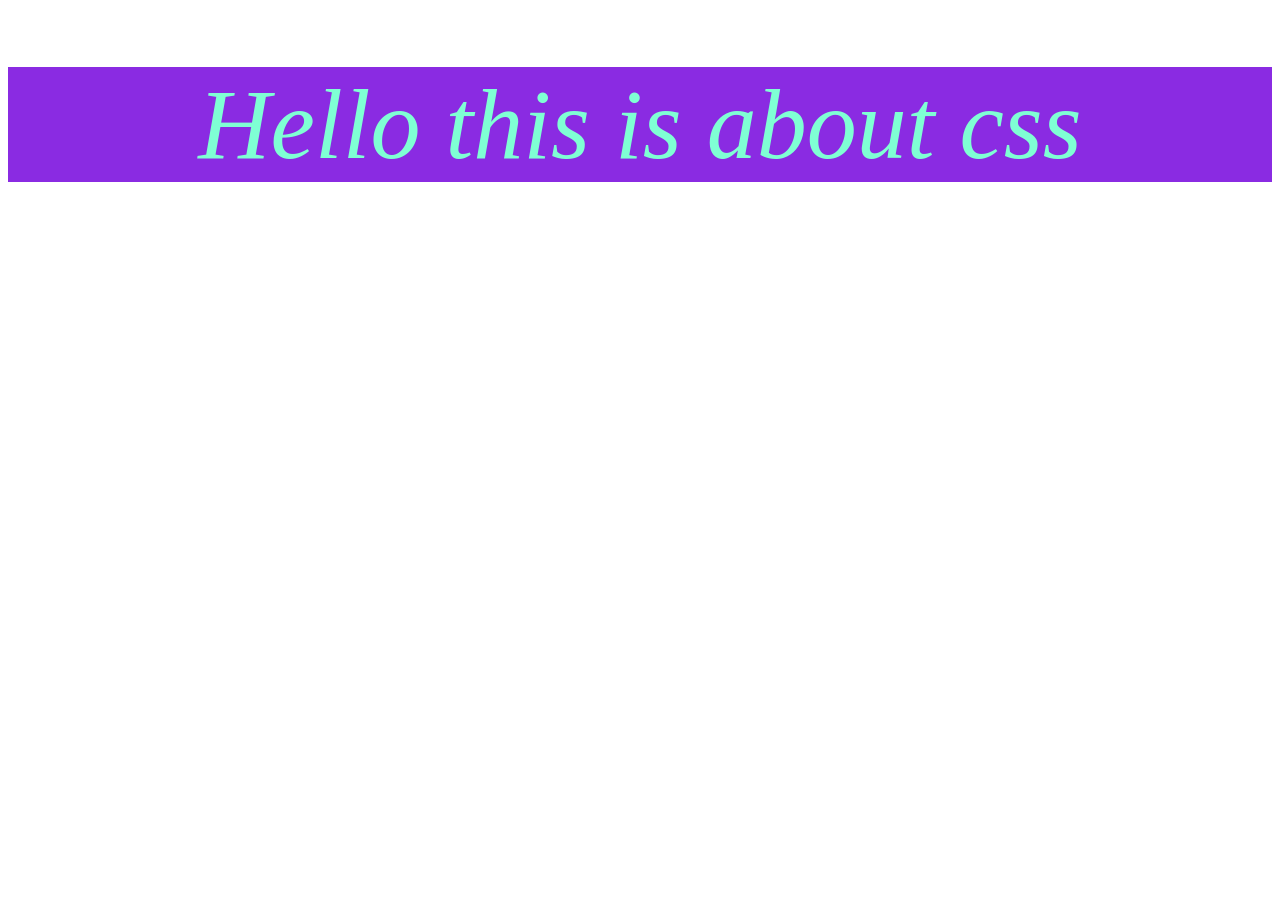
<file: CSS/index.html>
<!DOCTYPE html>
<html lang="en">
<head>                   <!-- is also example of external css --> 
    <meta charset="UTF-8">
    <meta name="viewport" content="width=device-width, initial-scale=1.0">
    <title>Cascading style sheet</title>
    <link rel="stylesheet" href="index.css">
</head>
<body>
    <h1>Hello this is about css</h1>
</body>
</html>
</file>
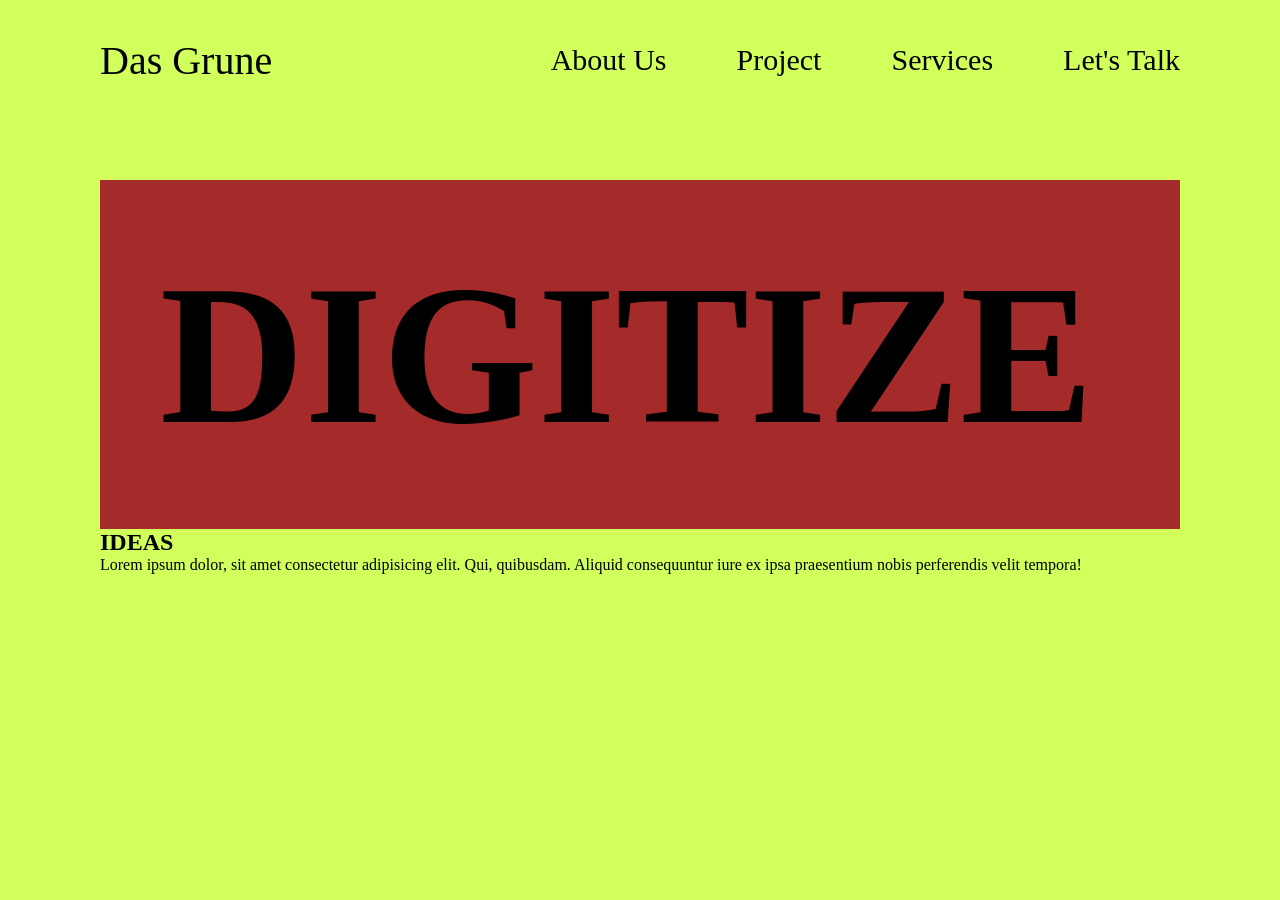
<file: Project01/index.html>
<!DOCTYPE html>
<html lang="en">

<head>
    <meta charset="UTF-8">
    <meta name="viewport" content="width=device-width, initial-scale=1.0">
    <link rel="stylesheet" href="style.css">
    <title>Document</title>
</head>

<body>
    <main>
        <nav>
            <h2>Das Grune</h2>
            <div class="part2">
                <a href="#">About Us</a>
                <a href="#">Project</a>
                <a href="#">Services</a>
                <a href="#">Let's Talk</a>
            </div>
        </nav>
        <section>
            <div class="hero-text1">
                <h1 > Digitize</h1>
                <div class="video"></div>
            </div>
            <div class="hero-text2"></div>
            <h1>IDEAS</h1>
            <p>Lorem ipsum dolor, sit amet consectetur adipisicing elit. Qui, quibusdam. Aliquid consequuntur iure ex
                ipsa praesentium nobis perferendis velit tempora!</p>
        </section>
    </main>
</body>

</html>
</file>
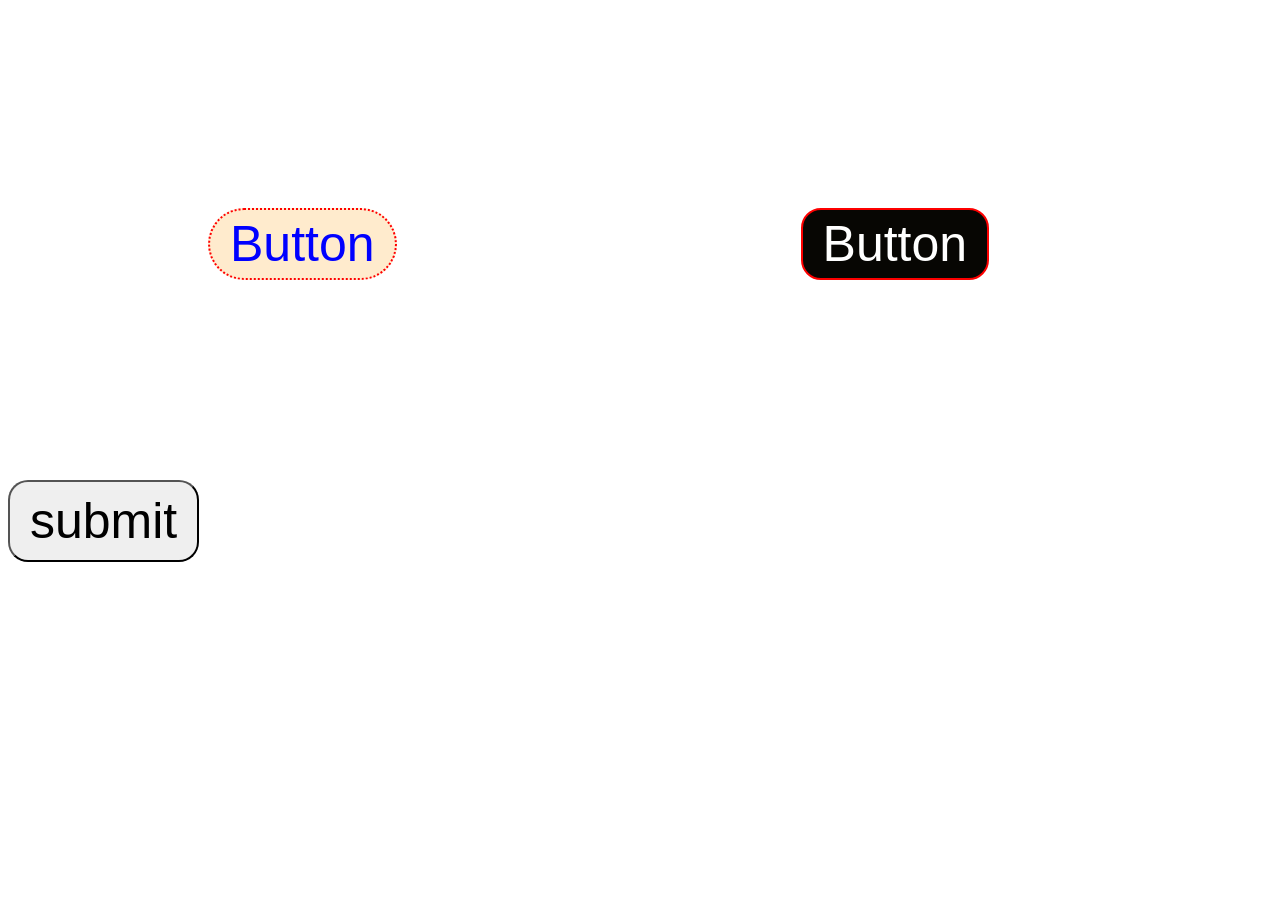
<file: CSS/BOXmodel.html>
<!DOCTYPE html>
<html lang="en">
<head>
    <meta charset="UTF-8">
    <meta name="viewport" content="width=device-width, initial-scale=1.0">
    <style>
        #b1{
            color: blue ;
            background-color: blanchedalmond;
            font-size: 50px;
            margin: 200px;
            padding: 5px 20px;
            border: 2px dotted red;
            border-radius: 50px;
        }
        #b2{
            color: rgb(255, 255, 255) ;
            background-color: rgb(7, 6, 3);
            font-size: 50px;
            margin: 200px;
            padding: 5px 20px;
            border: 2px solid rgb(253, 0, 0);
            border-radius: 20px;
        }
        button:hover{
            background-color: rgb(43, 226, 137);
        }
        #b3{
            color: black;
            border-radius: 20px;
            font-size: 50px;
            text-align: center;
            padding: 10px 20px;
        }
        button:hover{
                background-color: blueviolet;
            }
    </style>
    <title>BOX model</title>
    <!-- this is also an example of internal css -->
</head>
<body>
    <button id="b1">Button</button>

    <button id="b2">Button</button>

    <button id="b3">submit</button>
</body>
</html>
</file>
<file: CSS/index.css>
h1{
    color: aquamarine;
    background-color: blueviolet;
    font-size: 100px;
    font-weight: 400;
    font-style: italic;
    text-align: center;

}
</file>
<file: Project01/style.css>
*{
    margin: 0;
    padding: 0;
    box-sizing: border-box;
    font-family: Helvetica;
    font-family: p;
}
html,body{
    height: 100%;
    width: 100%;
}
main{
    height:100%;
    width: 100%;
    background-color: rgb(209, 255, 92);
}
nav{
    height: 20px;
    width: 100%;
    padding: 60px 100px;
    /* background-color: blueviolet; */
    display: flex;
    align-items: center;
    justify-content: space-between;
}
nav .part2{
    display: flex;
    align-items: center;
    justify-content: space-between;
    gap: 70px;
}
nav h2{
        font-size: 40px;
        font-weight: 500;
}
nav a{
    font-size: 30px;
    color: black;
    text-decoration: none;
}
section{
    /* background-color: aqua; */
    padding: 60px 100px;
}
section .hero-text1{
    background-color: brown;
    display: flex;
    align-items: flex-start;
    justify-content: space-between;
    padding: 60px;
}
.hero-text1 h1{
    text-transform: uppercase;
    font-size: 200px;
    font-weight: 900;
}
</file>
